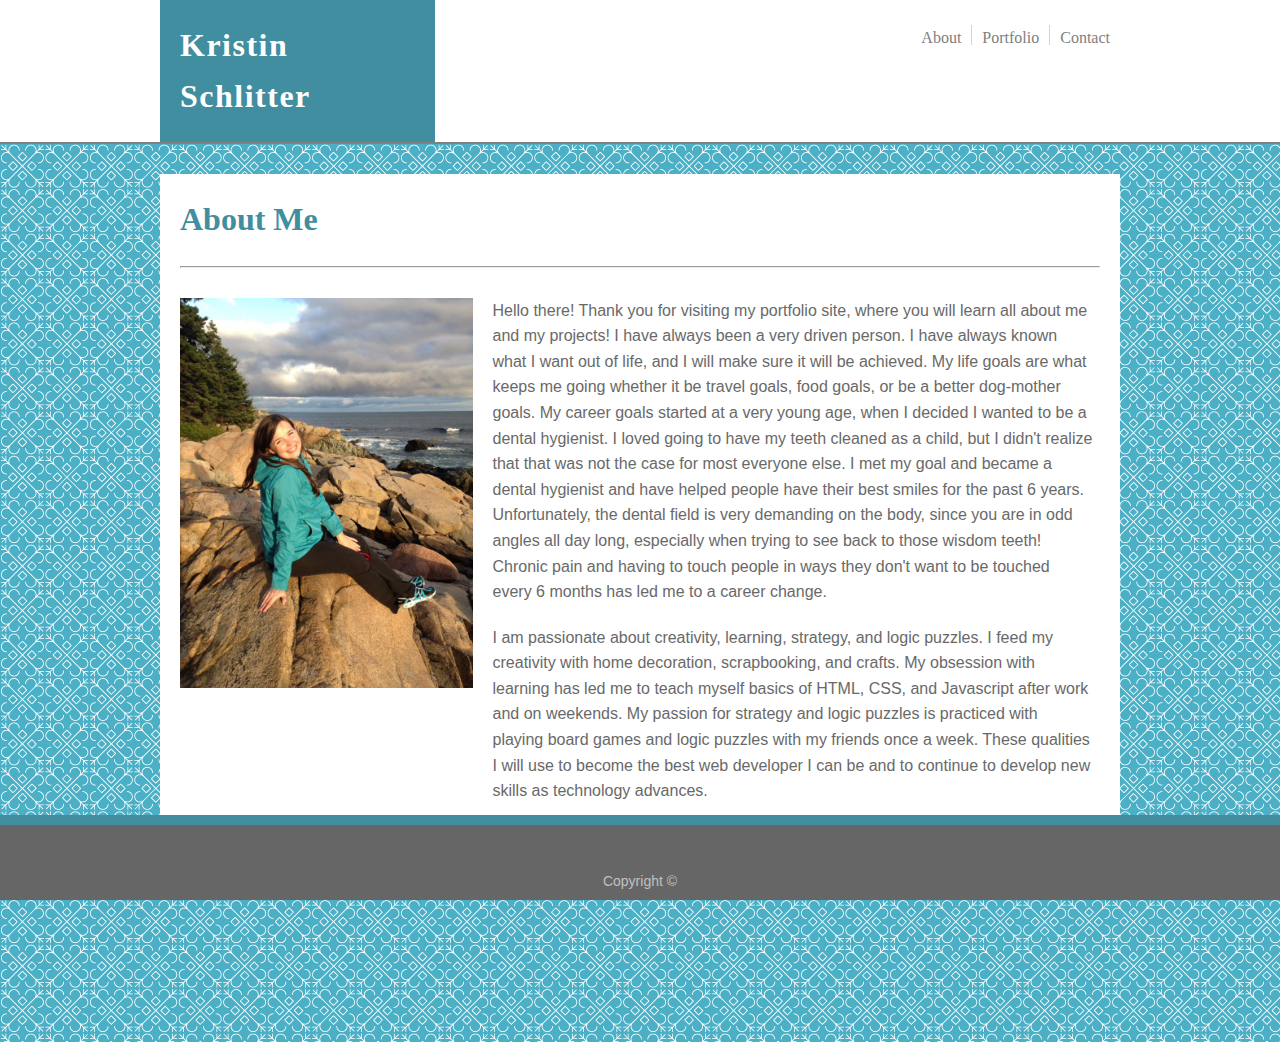
<file: index.html>
<!DOCTYPE html>
<html lang="en">
    <head>
        <title>Kristin Schlitter's Website</title>
        <link rel="stylesheet" type="text/css" href="assets/css/style.css">
    </head>

    <body>
        <nav class="bar">
            <h1 class="name">Kristin Schlitter</h1>
            <ul class="links">
                <li class="contact"><a class="navA" href="contact.html">Contact</a></li>      
                <li class="port"><a class="navA" href="portfolio.html">Portfolio</a></li>
                <li class="index"><a class="navA" href="index.html">About</a></li>    
            </ul>
        </nav>

        <section class="all aboutMe">
            <div class="content">
              <h1 class="about">About Me</h1>
              <hr>
              <div class="floatThis">
                <img class="myPhoto" src="assets/images/kristinPhoto.jpg" alt="picture of Kristin">    
                <p class="paragraph1">Hello there! Thank you for visiting my portfolio site, where you will learn all about me and my projects! I have always been a very driven person. I have always known what I want out of life, and I will make sure it will be achieved. My life goals are what keeps me going whether it be travel goals, food goals, or be a better dog-mother goals. My career goals started at a very young age, when I decided I wanted to be a dental hygienist. I loved going to have my teeth cleaned as a child, but I didn't realize that that was not the case for most everyone else. I met my goal and became a dental hygienist and have helped people have their best smiles for the past 6 years. Unfortunately, the dental field is very demanding on the body, since you are in odd angles all day long, especially when trying to see back to those wisdom teeth! Chronic pain and having to touch people in ways they don't want to be touched every 6 months has led me to a career change.</p>
                <p class="paragraph2">I am passionate about creativity, learning, strategy, and logic puzzles. I feed my creativity with home decoration, scrapbooking, and crafts. My obsession with learning has led me to teach myself basics of HTML, CSS, and Javascript after work and on weekends. My passion for strategy and logic puzzles is practiced with playing board games and logic puzzles with my friends once a week. These qualities I will use to become the best web developer I can be and to continue to develop new skills as technology advances.</p>
                <p class="paragraph3">Other interests of mine include kayaking, snorkeling, hiking, rock climbing, and relaxing with a drink in my hand on the beach. I am married to a Discovery Cove Dolphin Trainer, Kevin, and our child is our treat-beggar, long-napper golden retriever, Lilu. </p>
              </div>
            </div>
        </section>
        <footer><span class="copyright">Copyright ©</span></footer></footer>
    </body>

</html>
</file>
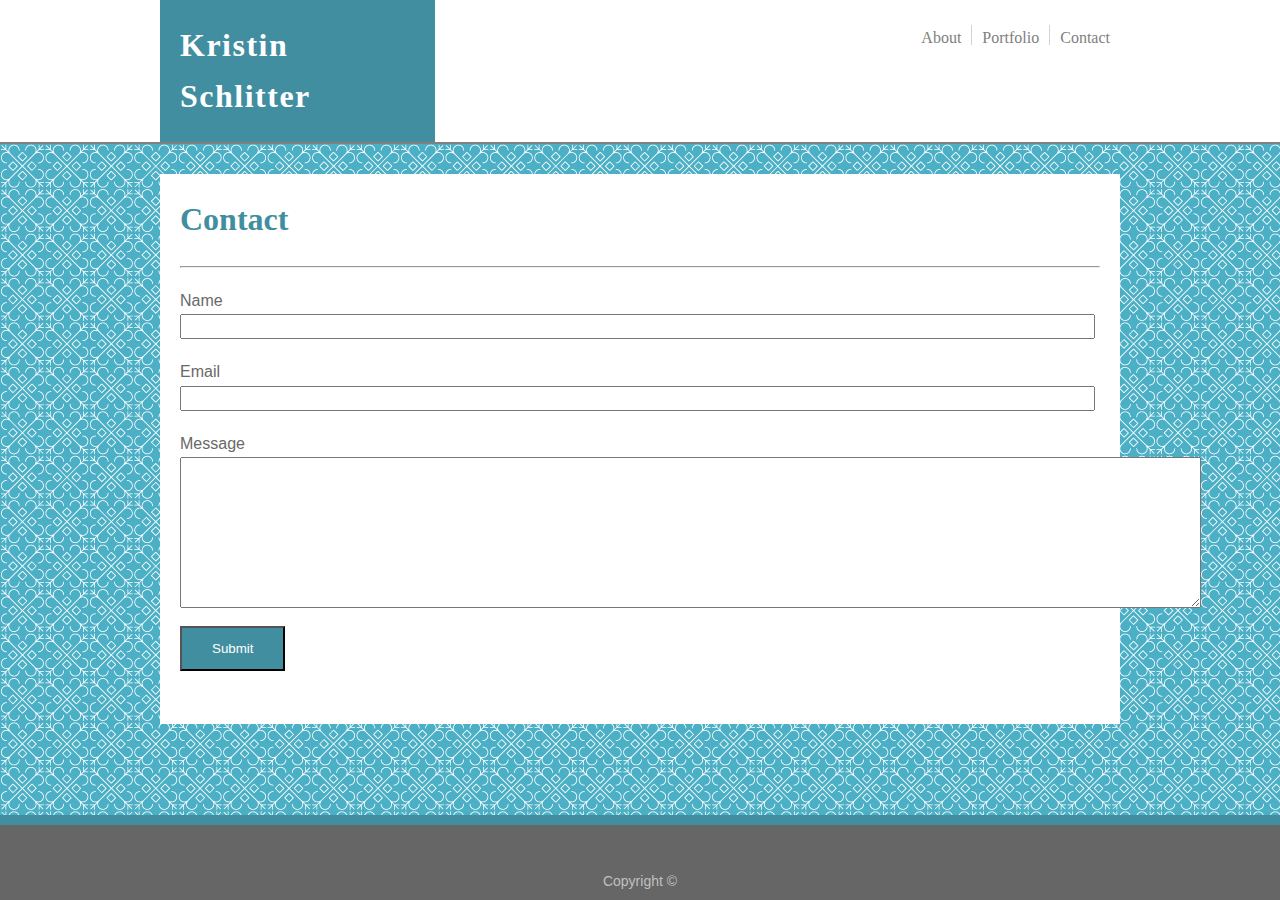
<file: contact.html>
<!DOCTYPE html>
<html lang="en">
    <head>
        <title>Contact Kristin</title>
        <link rel="stylesheet" type="text/css" href="assets/css/style.css">
    </head>

    <body>
        <nav class="bar">
            <h1 class="name">Kristin Schlitter</h1>
            <ul class="links">
                <li class="contact"><a class="navA" href="contact.html">Contact</a></li>
                <li class="port"><a class="navA" href="portfolio.html">Portfolio</a></li>
                <li class="index"><a class="navA" href="index.html">About</a></li>    
            </ul>
        </nav>

        <section class="all form">
            <div class="formContent">
              <h1>Contact</h1>
              <hr>
              <form>
                <section class="insertName">
                    <label for="name">Name</label>
                    <br>
                    <input class="sameSize" id="name" type="text" name="name">
                </section>
                <section class="insertEmail">
                    <label for="email">Email</label>
                    <br>
                    <input class="sameSize" id="email" type="text" name="email">
                </section>
                <section class="insertMessage">
                    <label for="message">Message</label>
                    <br>
                    <textarea id="message" name="message" rows="7" cols="125"></textarea>
                </section>
                <section class="submit">
                    <input class="bttn" type="submit" value="Submit">
                </section>
              </form>
            </div>
        </section>
        <footer><span class="copyright">Copyright ©</span></footer>
    </body>

</html>
</file>
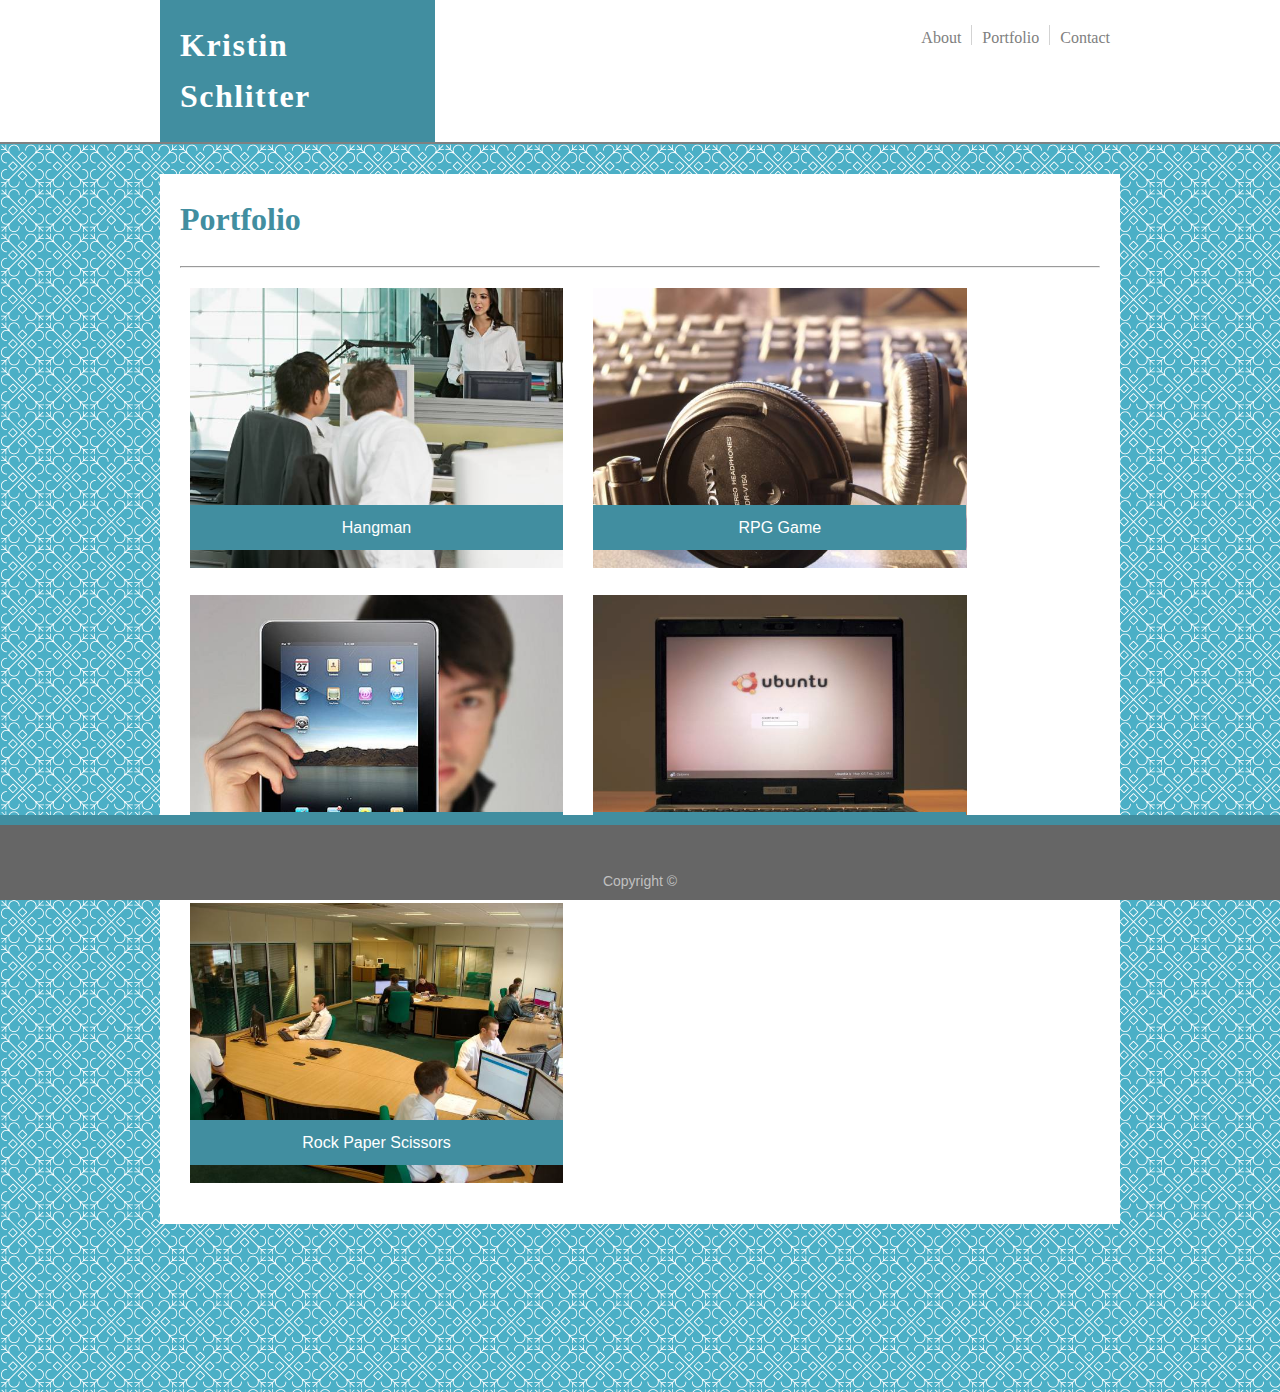
<file: portfolio.html>
<!DOCTYPE html>
<html lang="en">
    <head>
        <title>Kristin's Portfolio</title>
        <link rel="stylesheet" type="text/css" href="assets/css/style.css">
    </head>

    <body>
        <nav class="bar portBar">
            <h1 class="name">Kristin Schlitter</h1>
            <ul class="links">
                <li class="contact"><a class="navA" href="contact.html">Contact</a></li>
                <li class="port"><a class="navA" href="portfolio.html">Portfolio</a></li>
                <li class="index"><a class="navA" href="index.html">About</a></li>    
            </ul>
        </nav>

        <section class="all portfolio">
            <div class="portContent">
              <h1 class="portHead">Portfolio</h1>
              <hr>
              <div class="images">
                <div class="img1">
                  <img class="portImg" src="assets/images/portfolio1.jpg">
                  <a class="portA" href="#"><h4>Hangman</h4></a>
                </div>
                <div class="img2">
                  <img class="portImg" src="assets/images/portfolio2.jpg">
                  <a class="portA" href="#"><h4>RPG Game</h4></a>
                </div>
                <div class="img3">
                  <img class="portImg" src="assets/images/portfolio3.jpg">
                  <a class="portA" href="#"><h4>Trivia Game</h4></a>
                </div>
                <div class="img4">
                  <img class="portImg" src="assets/images/portfolio4.jpg">
                  <a class="portA" href="#"><h4>Rutger Info Widget</h4></a>
                </div>
                <div class="img5">
                  <img class="portImg" src="assets/images/portfolio5.jpg">
                  <a class="portA" href="#"><h4>Rock Paper Scissors</h4></a>
                </div>
                
              </div>
            </div>
        </section>
        <footer><span class="copyright">Copyright ©</span></footer>

    </body>

</html>
</file>
<file: assets/css/style.css>
*{
    margin:0;
    padding:0;
    box-sizing: border-box;
    line-height: 1.6;
}
body{position: relative;}

.bar{
    background-color: #ffffff;
    height: 78px;
    width: 960px;
    margin: 0 auto;   
}

.name{
    background-color:#418ea0;
    color: white;
    padding: 20px;
    width: 275px;
    float: left;
    letter-spacing: 1.5px;
    
}

h1{font-family: 'Georgia', Times, Times New Roman, serif;}

.index,
.port,
.contact{   
    float: right;
    list-style-type: none;
    padding-right: 10px;
    padding-left: 10px;   
}

.index,
.port {
    border-right: solid 1px lightgrey;
    margin-top: 25px;
    height: 20px;
}

.contact{ margin-top: 25px;}

.navA{
    text-decoration: none; 
    color: grey;   
}

.navA:hover {
    border: 2px grey solid;
    padding: 5px;
}

.links{float: right;}

.all{
    clear:both;
    background: url(../../assets/images/morocco-blue/morocco-blue.png) top left repeat;
    background-size: auto cover;
    background-position: top left;
    height: 900px;
    border-top: 2px grey solid;  
}

.about{
    color: #418ea0;
    padding: 20px;
}

hr{margin: 0 20px;}

.content{
    background-color:white;
    width: 960px;
    margin: 0 auto;
    height: 720px;
    margin-top: 30px;
}

.myPhoto{
    height: 450px;
    padding: 30px 20px;
}

.paragraph1,
.paragraph2,
.paragraph3{
    width: 600px;
    font-family: 'Arial', 'Helvetica Neue', Helvetica, sans-serif;
    color: dimgray;
}

.paragraph1{padding-top: 30px;}

.paragraph2{padding-top: 20px;}

.paragraph3{
    padding-left: 20px;
    padding-bottom: 30px;
    padding-top: 20px; 
    width: 100%;
}

.myPhoto,
.paragraph1,
.paragraph2,
.paragraph3{
    float: left;
}

footer{
    clear: both;
    height: 85px;
    background-color: #666666;
    width: 100%;
    border-top: 10px #418ea0 solid;
    position: absolute;
    font-family:'Arial', 'Helvetica Neue', Helvetica, sans-serif;
    text-align: center;
    font-size: 14px;
    position: fixed;
    z-index: 1;
    bottom: 0;
}

.copyright{
    color: silver;
    position: relative;
    top: 45px;
}





/* Portfolio page */

.portfolio{height: 1250px;}

.portContent{
    background-color: white;
    width: 960px;
    margin: 0 auto;
    height: 1050px;
    margin-top: 30px;
}

.portHead{
    color:#418ea0;
    padding: 20px;
}

.portImg{
    height: 300px;
    padding-left: 30px;
    padding-top: 20px;
}

.img1,
.img2,
.img3,
.img4,
.img5{
    position: relative;
}

.img1 > .portA,
.img2 > .portA,
.img3 > .portA,
.img4 > .portA,
.img5 > .portA{
    position: absolute;
    bottom: 25px;
    left: 30px;
    text-decoration: none;
}

.img1 > .portA:hover,
.img2 > .portA:hover,
.img3 > .portA:hover,
.img4 > .portA:hover,
.img5 > .portA:hover{
  border: 3px white solid;
}

.img1, 
.img2,
.img3,
.img4,
.img5{
    float: left;
}

h4{
    background-color: #418ea0;
    color: white;
    text-align: center;
    width: 373px;
    padding: 10px 0;
    font-family: 'Arial', 'Helvetica Neue', Helvetica, sans-serif;
    font-weight: normal;
}



/* Contact page*/
.form{height: 720px;}

.formContent{
    width: 960px;
    margin: 0 auto;
    background-color: white;
    height: 550px;
    margin-top: 30px;
}

.formContent > h1{
    color:#418ea0;
    padding: 20px;
}

form{
    padding: 20px;
    font-family:'Arial', 'Helvetica Neue', Helvetica, sans-serif; 
    color: dimgray;
    
}

.sameSize{width: 915px;}

.bttn{
    background-color:#418ea0;
    color: white;
    padding: 10px 30px;
}

.bttn:hover{border: dimgray 3px solid;}

.insertName{padding-bottom: 10px ;}

.insertEmail{padding: 10px 0;}

.insertMessage{padding: 10px 0;}
</file>
